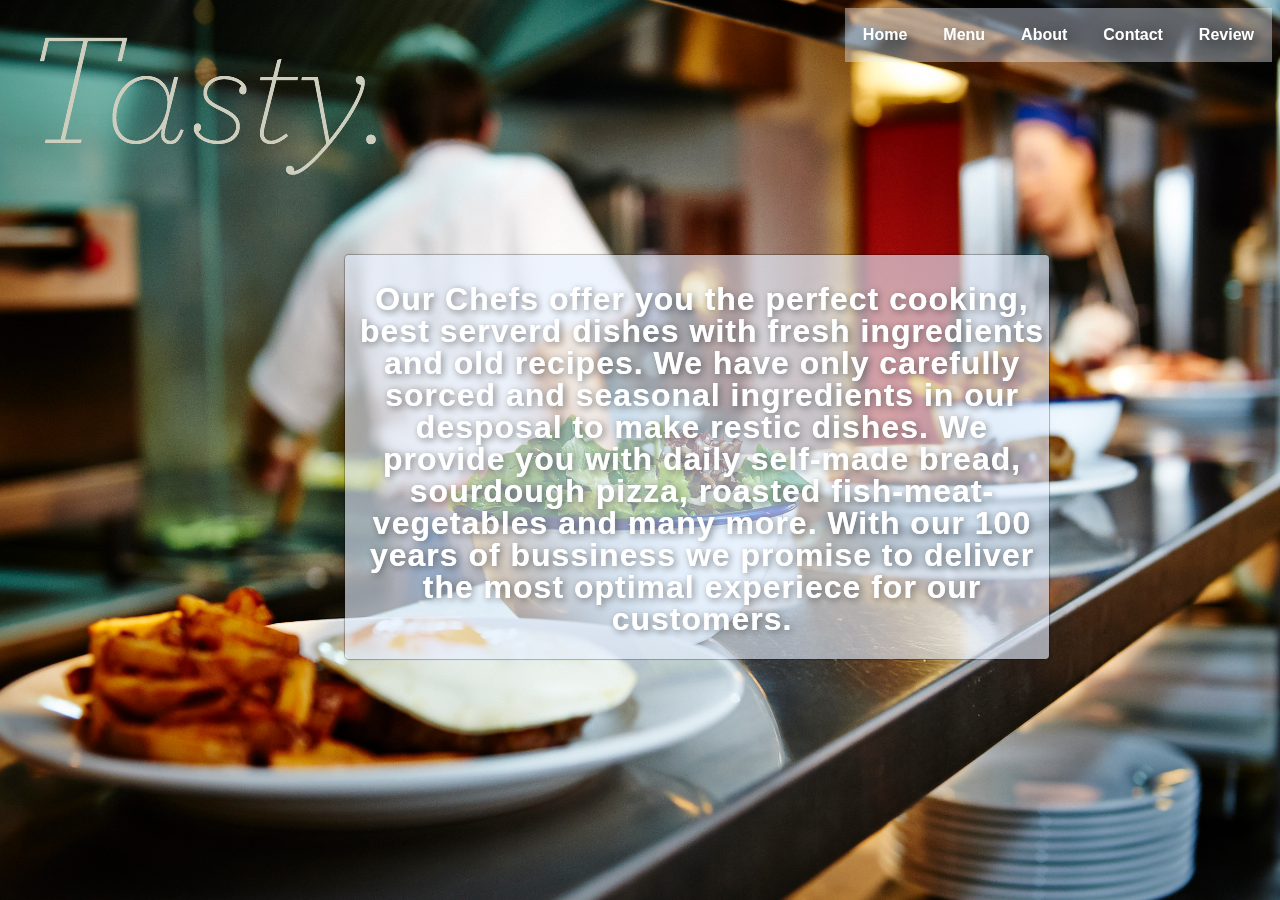
<file: About.html>
<!DOCTYPE html>
<html>
<head>
	<title>Tasty</title>
</head>

<link rel="stylesheet" type="text/css" href="css/styleSheet.css">
<body>
	<div id="background">
		<img src="/Images/About.jpg" class="stretch" alt=""/></a>
	</div>
<!DOCTYPE html>
<html>
<head>
	<title>Tasty</title>
</head>

<link rel="stylesheet" type="text/css" href="styleSheet.css">
<body>
	<div id="background">
		<img src="/Images/About.jpg" class="stretch" alt=""/></a>
	</div>
	<div id="name">
		<a href="/Index.html"><img src="/Images/Logo.png"></a>
	</div>
	<ul id="otis">
		<a href="/Index.html">
			<li>
				<div class="dropdown">
					<button onclick="myFunction()" class="dropbtn">Home</button>
					<div id="myDropdown" class="dropdown-content"></div>
				</div>
			</li>
		</a>
		<a href="/Menu.html">
			<li>
				<div class="dropdown">
					<button onclick="myFunction()" class="dropbtn">Menu</button>
					<div id="myDropdown" class="dropdown-content"></div>
				</div>
			</li>
		</a>
		<a href="/About.html">
			<li>
				<div class="dropdown">
					<button onclick="myFunction()" class="dropbtn">About</button>
					<div id="myDropdown" class="dropdown-content"></div>
				</div>
			</li>
		</a>
		<a href="/Contact.html">
			<li>
				<div class="dropdown">
					<button onclick="myFunction()" class="dropbtn">Contact</button>
					<div id="myDropdown" class="dropdown-content"></div>
				</div>
			</li>
		</a>
		<a href="/Review.html">
			<li>
				<div class="dropdown">
					<button onclick="myFunction()" class="dropbtn">Review</button>
					<div id="myDropdown" class="dropdown-content"></div>
				</div>
			</li>
		</a>
	</ul>
	<div class="centerTextAbout">
	<div class="bar">
		<div class="myBoxAbout">
		<h2> Our Chefs offer you the perfect cooking, best serverd dishes with fresh ingredients and old recipes. We have only carefully sorced and seasonal ingredients in our desposal to make restic dishes. We provide you with daily self-made bread, sourdough pizza, roasted fish-meat-vegetables and many more. With our 100 years of bussiness we promise to deliver the most optimal experiece for our customers.</h2>
		</div>
	</div>
	</div>
</body>
	<div class="centerTextAbout">
	<div class="bar">
		<div class="myBoxAbout">
		<h2> Our Chefs offer you the perfect cooking, best serverd dishes with fresh ingredients and old recipes. We have only carefully sorced and seasonal ingredients in our desposal to make restic dishes. We provide you with daily self-made bread, sourdough pizza, roasted fish-meat-vegetables and many more. With our 100 years of bussiness we promise to deliver the most optimal experiece for our customers.</h2>
		</div>
	</div>
	</div>
</body>
</file>
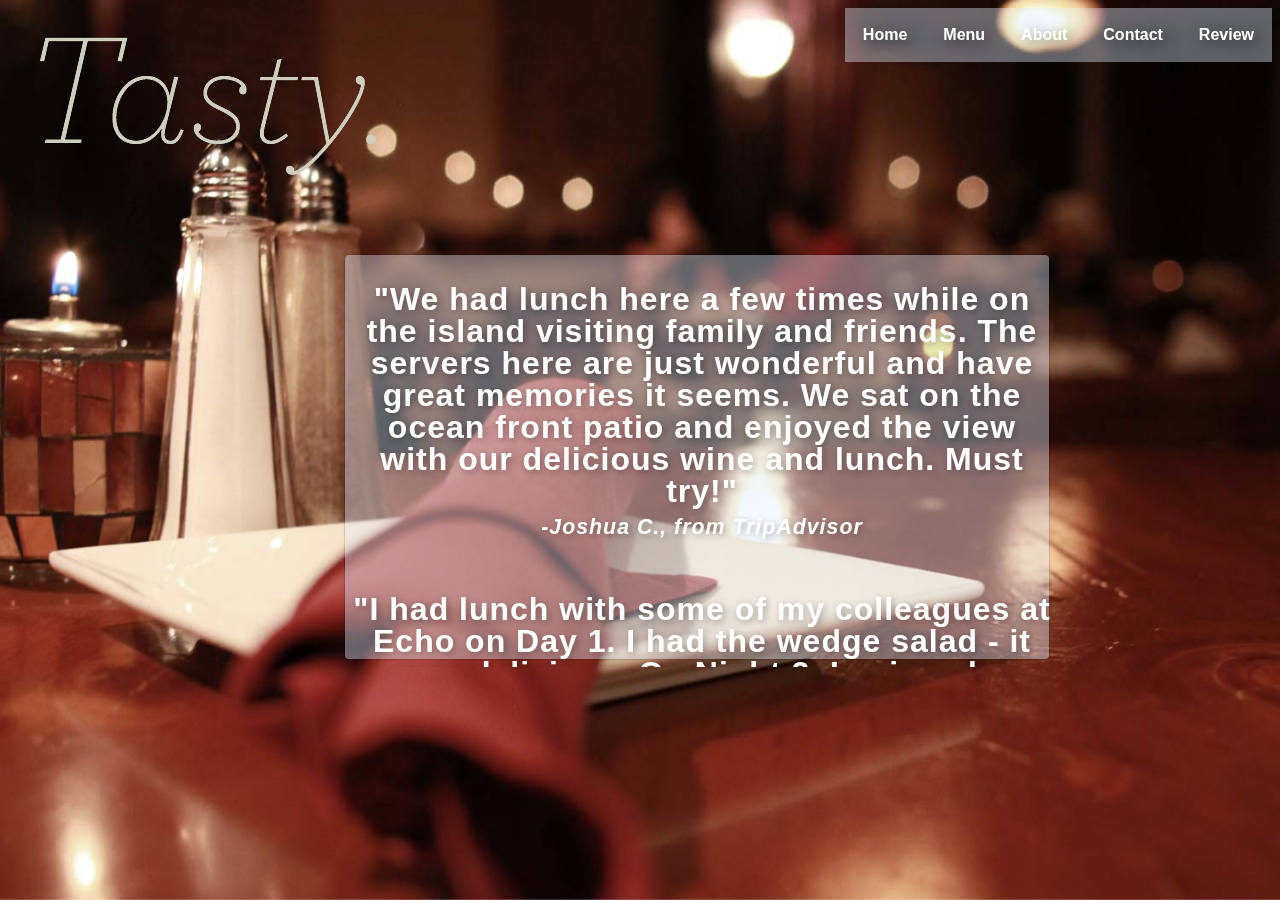
<file: Review.html>
<!DOCTYPE html>
<html>
<head>
	<title>Tasty</title>
</head>

<link rel="stylesheet" type="text/css" href="/css/styleSheet.css">
<body>
	<div id="background">
		<img src="/Images/Review.jpg" class="stretch" alt=""/></a>
	</div>
	<div id="name">
		<a href="/Index.html"><img src="/Images/Logo.png"></a>
	</div>
	<ul id="otis">
		<a href="/Index.html">
			<li>
				<div class="dropdown">
					<button onclick="myFunction()" class="dropbtn">Home</button>
					<div id="myDropdown" class="dropdown-content"></div>
				</div>
			</li>
		</a>
		<a href="/Menu.html">
			<li>
				<div class="dropdown">
					<button onclick="myFunction()" class="dropbtn">Menu</button>
					<div id="myDropdown" class="dropdown-content"></div>
				</div>
			</li>
		</a>
		<a href="/About.html">
			<li>
				<div class="dropdown">
					<button onclick="myFunction()" class="dropbtn">About</button>
					<div id="myDropdown" class="dropdown-content"></div>
				</div>
			</li>
		</a>
		<a href="/Contact.html">
			<li>
				<div class="dropdown">
					<button onclick="myFunction()" class="dropbtn">Contact</button>
					<div id="myDropdown" class="dropdown-content"></div>
				</div>
			</li>
		</a>
		<a href="/Review.html">
			<li>
				<div class="dropdown">
					<button onclick="myFunction()" class="dropbtn">Review</button>
					<div id="myDropdown" class="dropdown-content"></div>
				</div>
			</li>
		</a>
	</ul>
		<div class="centerTextReview">
	<div class="barReview">
		<div class="myBoxReview">
		<h2>"We had lunch here a few times while on the island visiting family and friends. The servers here are just wonderful and have great memories it seems. We sat on the ocean front patio and enjoyed the view with our delicious wine and lunch. Must try!"<br>
		<span style="font-size: 16pt"><i>-Joshua C., from TripAdvisor</i></span><br><br>
		<h2>"I had lunch with some of my colleagues at Echo on Day 1. I had the wedge salad - it was delicious. On Night 2, I enjoyed a drink at the bar. I had a Margarita. The service was excellent." <br>
		<span style="font-size: 16pt"><i>-Mindy, from TripAdvisor</i></span><br><br>
		<h2>"The food was absolutely wonderful, from preparation to presentation, very pleasing. We especially enjoyed the special bar drinks, the cucumber/cilantro infused vodka martini and the K&P Aquarium was great (even took photos so we could try to replicate at home)."<br>
		<span style="font-size: 16pt"><i>-Judy S, in letter</i></span><br><br>
		</h2>
		</div>
	</div>
	</div>
</body>
</file>
<file: css/styleSheet.css>
.dropbtn {
    color: white;
	padding: 16px;
    font-size: 16px;
    border: none;
    cursor: pointer;
	font-weight: bold;
	text-shadow: 0px 1px 2px rgba(0,0,0,0.25);
	background: rgba(230,240,255,0.4);
	border: 2px dashed transparent;
	transition: all .3s ease-in-out;	
	-webkit-transition: all .3s ease-in-out;
	-moz-transition: all .3s ease-in-out;
	text-shadow: 4px 4px 14px #000000;
	text-shadow: 4px 4px 14px rgba(0, 0, 0, 0.6);
    font-family: 'proxima-nova', Helvetica, Arial, sans-serif;
	-o-transition: all .3s ease-in-out
}


.dropbtn:hover, .dropbtn:focus {
	background: rgba(115,120,127,0.2);
	border: 2px dashed transparent;
	transition: all .3s ease-in-out;	
	-webkit-transition: all .3s ease-in-out;
	-moz-transition: all .3s ease-in-out;
}
ul#otis {
 list-style-type: none;
}
ul {
    list-style-type: none;
    margin: 0;
    padding: 0;
    overflow: hidden;
    float: right;
}

li {
    float: left;
	font-family: 'proxima-nova', Helvetica, Arial, sans-serif;
}

li a {
    display: block;
    color: white;
    text-align: center;
    padding: 16px;
    text-decoration: none;
}

li a:hover {
    background-color: #111111;
}
#background {
    width: 100%; 
    height: 100%; 
    position: fixed; 
    left: 0px; 
    top: 0px; 
    z-index: -1;
}

.stretch {
    width:100%;
    height:100%;
}
#name {
    margin: 0;
    padding: 0;
    overflow: hidden;
    float: left;
}
h1, h2, h3{
    margin-top: 50px;
    margin-bottom: 25px;
    letter-spacing: 1px;
    font-family: 'proxima-nova', Helvetica, Arial, sans-serif;
    font-weight: 700;
    line-height: 1;
    color: inherit;
    margin: 0.67em 0;
    display: block;
    font-weight: bold;
	text-shadow: 2px 2px 7px #000000;
	text-shadow: 2px 2px 7px rgba(0, 0, 0, 0.3);
}

h1{
	color:white;
	font-size: 2em;
    font-size: 32px;
	text-transform: uppercase;
    text-align: center;
}
h2{
	color:white;
	font-size: 2em;
    font-size: 32px;
    text-align: center;
}
h3 {	color:white;
	font-size: 2em;
    font-size: 16px;
    text-align: left;
	margin-left:200px;
	margin-top:-140px;
	position:absolute;
}


.centerText {
    position: absolute;
    width: 200px;
    height: 50px;
    top: 50%;
    left: 50%;
    margin-left: -50px; 
    margin-top: -25px;
}
.centerHome {
    position: absolute;
    width: 200px;
    height: 50px;
    top: 50%;
    left: 50%;
    margin-left: -130px; 
    margin-top: 75px;
}

tr.d0 td {
	color: white;
	font-weight: bold;
	text-shadow: 0px 1px 2px rgba(0,0,0,0.25);
	background: rgba(230,240,255,0.4);
	border: 2px dashed transparent;
	box-shadow: 1px 1px 2px 2px rgba(0,0,0,0.15);
	border-radius: 4px;
	-webkit-border-radius: 4px;
	transition: all .3s ease-in-out;	
	-webkit-transition: all .3s ease-in-out;
	-moz-transition: all .3s ease-in-out;
	text-shadow: 4px 4px 14px #000000;
	text-shadow: 4px 4px 14px rgba(0, 0, 0, 0.3);
    font-family: 'proxima-nova', Helvetica, Arial, sans-serif;
	-o-transition: all .3s ease-in-out
}
tr.d1 td {
	color: white;
	font-weight: bold;
	text-shadow: 0px 1px 2px rgba(0,0,0,0.25);
	background: rgba(115,120,127,0.2);
	border: 2px dashed transparent;
	box-shadow: 1px 1px 2px 2px rgba(0,0,0,0.15);
	border-radius: 4px;
	-webkit-border-radius: 4px;
	transition: all .3s ease-in-out;	
	-webkit-transition: all .3s ease-in-out;
	-moz-transition: all .3s ease-in-out;
	text-shadow: 4px 4px 14px #000000;
	text-shadow: 4px 4px 14px rgba(0, 0, 0, 0.3);
    font-family: 'proxima-nova', Helvetica, Arial, sans-serif;
	-o-transition: all .3s ease-in-out;
}
#menuTable{
	width:500px;
	padding:25;
	padding:300px;
	border-collapse:collapse;
	margin: 300px;
}
.myBoxAbout {
	border: none;
	padding: 5px;
	width: 700px;
	height: 400px;
	overflow: scroll;
}
.myBoxMenu {
	border: none;
	padding: 5px;
	width: 700px;
	height: 400px;
	overflow: scroll;
}

.myBoxContact {
	border: none;
	padding: 5px;
	width: 300px;
	height: 600px;
	overflow: scroll;
	margin-left: 300px;
    margin-top: 200px;
}
.myBoxReview {
	border: none;
	padding: 5px;
	width: 700px;
	height: 400px;
	overflow: scroll;
}
::-webkit-scrollbar {
	width: 12px;
	height: 12px;
}



::-webkit-scrollbar-thumb {
	border-radius: 10px;
	background: rgba(230,240,255,0.4);
	border: 2px dashed transparent;
	box-shadow: 1px 1px 2px 2px rgba(0,0,0,0.15);
	border-radius: 4px;
	-webkit-border-radius: 4px;
	transition: all .3s ease-in-out;	
	-webkit-transition: all .3s ease-in-out;
	-moz-transition: all .3s ease-in-out;
	box-shadow: inset 0 0 6px rgba(0,0,0,0.5); 
}

::-webkit-scrollbar-thumb:hover {
	background: rgba(115,120,127,0.2);
	border: 2px dashed transparent;
	box-shadow: 1px 1px 2px 2px rgba(0,0,0,0.15);
	border-radius: 4px;
	-webkit-border-radius: 4px;
	transition: all .3s ease-in-out;	
	-webkit-transition: all .3s ease-in-out;
	-moz-transition: all .3s ease-in-out;
}
.centerTextAbout {
    position: absolute;
    width: 200px;
    height: 50px;
    top: 50%;
    left: 50%;
    margin-left: -300px;
    margin-top: -200px;
}
.centerTextConact1 {
    position: absolute;
    width: 500px;
    height: 50px;
    top: 50%;
    left: 50%;
    margin-left: -250px;
    margin-top: -200px;
}
.centerTextConact2 {
    position: absolute;
    width: 500px;
    height: 50px;
    top: 50%;
    left: 50%;
    margin-left: -250px;
    margin-top: -400px;
}
.centerTextConact3 {
    position: absolute;
    width: 500px;
    height: 50px;
    top: 50%;
    left: 50%;
    margin-left: -250px;
    margin-top: -600px;
}
.centerTextContact {
    position: absolute;
    width: 200px;
    height: 50px;
    top: 50%;
    left: 50%;
    margin-left: -300px;
    margin-top: -200px;
}
.centerTextReview {
    position: absolute;
    width: 200px;
    height: 50px;
    top: 50%;
    left: 50%;
    margin-left: -300px;
    margin-top: -200px;
}
.centerTextMenu {
    position: absolute;
    width: 100px;
    height: 50px;
    top: 50%;
    left: 50%;
    margin-left: -500px;
    margin-top: -600px;
}
.bar {
	float: left;
	margin: 5px;
	text-align: center;
	color: black;
	font-weight: bold;
	text-shadow: 0px 1px 2px rgba(0,0,0,0.25);
	line-height: 5em;
	position: relative;
	width: 700px;
	height: 400px;
	background: rgba(230,240,255,0.4);
	border: 2px dashed transparent;
	box-shadow: 0px 0px 1px 1px rgba(0,0,0,0.15);
	border-radius: 4px;
	-webkit-border-radius: 4px;
	transition: all .3s ease-in-out;	
	-webkit-transition: all .3s ease-in-out;
	-moz-transition: all .3s ease-in-out;
	-o-transition: all .3s ease-in-out;
}
.barReview {
	float: left;
	margin: 5px;
	text-align: center;
	color: black;
	font-weight: bold;
	text-shadow: 0px 1px 2px rgba(0,0,0,0.25);
	line-height: 5em;
	position: relative;
	width: 700px;
	height: 400px;
	background: rgba(230,240,255,0.4);
	border: 2px dashed transparent;
	box-shadow: 0px 0px 1px 1px rgba(0,0,0,0.15);
	border-radius: 4px;
	-webkit-border-radius: 4px;
	transition: all .3s ease-in-out;	
	-webkit-transition: all .3s ease-in-out;
	-moz-transition: all .3s ease-in-out;
	-o-transition: all .3s ease-in-out;
}
.bar:before {
	content: '';
	position: absolute;
	z-index: -1;
	height: 100%;
	top: 0; right: 0; left: 0;
	filter: blur(5px);
	-webkit-filter: blur(5px);
	-moz-filter: blur(5px);
	-o-filter: blur(5px);
	-ms-filter: blur(5px);
}
.barContact {
	float: left;
	margin: 5px;
	text-align: center;
	color: black;
	font-weight: bold;
	text-shadow: 0px 1px 2px rgba(0,0,0,0.25);
	line-height: 5em;
	position: relative;
	width: 500px;
	height: 500px;
	background: rgba(230,240,255,0.4);
	border: 2px dashed transparent;
	box-shadow: 0px 0px 1px 1px rgba(0,0,0,0.15);
	border-radius: 4px;
	-webkit-border-radius: 4px;
	transition: all .3s ease-in-out;	
	-webkit-transition: all .3s ease-in-out;
	-moz-transition: all .3s ease-in-out;
	-o-transition: all .3s ease-in-out;
}

.barContact:before {
	content: '';
	position: absolute;
	z-index: -1;
	height: 100%;
	top: 0; right: 0; left: 0;
	filter: blur(5px);
	-webkit-filter: blur(5px);
	-moz-filter: blur(5px);
	-o-filter: blur(5px);
	-ms-filter: blur(5px);
}
.building1{
	max-width:160px;
	max-height:160px;
	margin-left: -325px;
    margin-top: -40px;
}
.building2{
	max-width:160px;
	max-height:160px;
	margin-left: -325px;
    margin-top: 520px;
}
.building3{
	max-width:160px;
	max-height:160px;
	margin-left: -325px;
    margin-top: 558px;
}
</file>
<file: styleSheet.css>
.dropbtn {
    color: white;
	padding: 16px;
    font-size: 16px;
    border: none;
    cursor: pointer;
	font-weight: bold;
	text-shadow: 0px 1px 2px rgba(0,0,0,0.25);
	background: rgba(230,240,255,0.4);
	border: 2px dashed transparent;
	transition: all .3s ease-in-out;	
	-webkit-transition: all .3s ease-in-out;
	-moz-transition: all .3s ease-in-out;
	text-shadow: 4px 4px 14px #000000;
	text-shadow: 4px 4px 14px rgba(0, 0, 0, 0.6);
    font-family: 'proxima-nova', Helvetica, Arial, sans-serif;
	-o-transition: all .3s ease-in-out
}


.dropbtn:hover, .dropbtn:focus {
	background: rgba(115,120,127,0.2);
	border: 2px dashed transparent;
	transition: all .3s ease-in-out;	
	-webkit-transition: all .3s ease-in-out;
	-moz-transition: all .3s ease-in-out;
}
ul#otis {
 list-style-type: none;
}
ul {
    list-style-type: none;
    margin: 0;
    padding: 0;
    overflow: hidden;
    float: right;
}

li {
    float: left;
	font-family: 'proxima-nova', Helvetica, Arial, sans-serif;
}

li a {
    display: block;
    color: white;
    text-align: center;
    padding: 16px;
    text-decoration: none;
}

li a:hover {
    background-color: #111111;
}
#background {
    width: 100%; 
    height: 100%; 
    position: fixed; 
    left: 0px; 
    top: 0px; 
    z-index: -1;
}

.stretch {
    width:100%;
    height:100%;
}
#name {
    margin: 0;
    padding: 0;
    overflow: hidden;
    float: left;
}
h1, h2, h3{
    margin-top: 50px;
    margin-bottom: 25px;
    letter-spacing: 1px;
    font-family: 'proxima-nova', Helvetica, Arial, sans-serif;
    font-weight: 700;
    line-height: 1;
    color: inherit;
    margin: 0.67em 0;
    display: block;
    font-weight: bold;
	text-shadow: 2px 2px 7px #000000;
	text-shadow: 2px 2px 7px rgba(0, 0, 0, 0.3);
}

h1{
	color:white;
	font-size: 2em;
    font-size: 32px;
	text-transform: uppercase;
    text-align: center;
}
h2{
	color:white;
	font-size: 2em;
    font-size: 32px;
    text-align: center;
}
h3 {	color:white;
	font-size: 2em;
    font-size: 16px;
    text-align: left;
	margin-left:200px;
	margin-top:-140px;
	position:absolute;
}


.centerText {
    position: absolute;
    width: 200px;
    height: 50px;
    top: 50%;
    left: 50%;
    margin-left: -50px; 
    margin-top: -25px;
}
.centerHome {
    position: absolute;
    width: 200px;
    height: 50px;
    top: 50%;
    left: 50%;
    margin-left: -130px; 
    margin-top: 75px;
}

tr.d0 td {
	color: white;
	font-weight: bold;
	text-shadow: 0px 1px 2px rgba(0,0,0,0.25);
	background: rgba(230,240,255,0.4);
	border: 2px dashed transparent;
	box-shadow: 1px 1px 2px 2px rgba(0,0,0,0.15);
	border-radius: 4px;
	-webkit-border-radius: 4px;
	transition: all .3s ease-in-out;	
	-webkit-transition: all .3s ease-in-out;
	-moz-transition: all .3s ease-in-out;
	text-shadow: 4px 4px 14px #000000;
	text-shadow: 4px 4px 14px rgba(0, 0, 0, 0.3);
    font-family: 'proxima-nova', Helvetica, Arial, sans-serif;
	-o-transition: all .3s ease-in-out
}
tr.d1 td {
	color: white;
	font-weight: bold;
	text-shadow: 0px 1px 2px rgba(0,0,0,0.25);
	background: rgba(115,120,127,0.2);
	border: 2px dashed transparent;
	box-shadow: 1px 1px 2px 2px rgba(0,0,0,0.15);
	border-radius: 4px;
	-webkit-border-radius: 4px;
	transition: all .3s ease-in-out;	
	-webkit-transition: all .3s ease-in-out;
	-moz-transition: all .3s ease-in-out;
	text-shadow: 4px 4px 14px #000000;
	text-shadow: 4px 4px 14px rgba(0, 0, 0, 0.3);
    font-family: 'proxima-nova', Helvetica, Arial, sans-serif;
	-o-transition: all .3s ease-in-out;
}
#menuTable{
	width:500px;
	padding:25;
	padding:300px;
	border-collapse:collapse;
	margin: 300px;
}
.myBoxAbout {
	border: none;
	padding: 5px;
	width: 700px;
	height: 400px;
	overflow: scroll;
}
.myBoxMenu {
	border: none;
	padding: 5px;
	width: 700px;
	height: 400px;
	overflow: scroll;
}

.myBoxContact {
	border: none;
	padding: 5px;
	width: 300px;
	height: 600px;
	overflow: scroll;
	margin-left: 300px;
    margin-top: 200px;
}
.myBoxReview {
	border: none;
	padding: 5px;
	width: 700px;
	height: 400px;
	overflow: scroll;
}
::-webkit-scrollbar {
	width: 12px;
	height: 12px;
}



::-webkit-scrollbar-thumb {
	border-radius: 10px;
	background: rgba(230,240,255,0.4);
	border: 2px dashed transparent;
	box-shadow: 1px 1px 2px 2px rgba(0,0,0,0.15);
	border-radius: 4px;
	-webkit-border-radius: 4px;
	transition: all .3s ease-in-out;	
	-webkit-transition: all .3s ease-in-out;
	-moz-transition: all .3s ease-in-out;
	box-shadow: inset 0 0 6px rgba(0,0,0,0.5); 
}

::-webkit-scrollbar-thumb:hover {
	background: rgba(115,120,127,0.2);
	border: 2px dashed transparent;
	box-shadow: 1px 1px 2px 2px rgba(0,0,0,0.15);
	border-radius: 4px;
	-webkit-border-radius: 4px;
	transition: all .3s ease-in-out;	
	-webkit-transition: all .3s ease-in-out;
	-moz-transition: all .3s ease-in-out;
}
.centerTextAbout {
    position: absolute;
    width: 200px;
    height: 50px;
    top: 50%;
    left: 50%;
    margin-left: -300px;
    margin-top: -200px;
}
.centerTextConact1 {
    position: absolute;
    width: 500px;
    height: 50px;
    top: 50%;
    left: 50%;
    margin-left: -250px;
    margin-top: -200px;
}
.centerTextConact2 {
    position: absolute;
    width: 500px;
    height: 50px;
    top: 50%;
    left: 50%;
    margin-left: -250px;
    margin-top: -400px;
}
.centerTextConact3 {
    position: absolute;
    width: 500px;
    height: 50px;
    top: 50%;
    left: 50%;
    margin-left: -250px;
    margin-top: -600px;
}
.centerTextContact {
    position: absolute;
    width: 200px;
    height: 50px;
    top: 50%;
    left: 50%;
    margin-left: -300px;
    margin-top: -200px;
}
.centerTextReview {
    position: absolute;
    width: 200px;
    height: 50px;
    top: 50%;
    left: 50%;
    margin-left: -300px;
    margin-top: -200px;
}
.centerTextMenu {
    position: absolute;
    width: 100px;
    height: 50px;
    top: 50%;
    left: 50%;
    margin-left: -500px;
    margin-top: -600px;
}
.bar {
	float: left;
	margin: 5px;
	text-align: center;
	color: black;
	font-weight: bold;
	text-shadow: 0px 1px 2px rgba(0,0,0,0.25);
	line-height: 5em;
	position: relative;
	width: 700px;
	height: 400px;
	background: rgba(230,240,255,0.4);
	border: 2px dashed transparent;
	box-shadow: 0px 0px 1px 1px rgba(0,0,0,0.15);
	border-radius: 4px;
	-webkit-border-radius: 4px;
	transition: all .3s ease-in-out;	
	-webkit-transition: all .3s ease-in-out;
	-moz-transition: all .3s ease-in-out;
	-o-transition: all .3s ease-in-out;
}
.barReview {
	float: left;
	margin: 5px;
	text-align: center;
	color: black;
	font-weight: bold;
	text-shadow: 0px 1px 2px rgba(0,0,0,0.25);
	line-height: 5em;
	position: relative;
	width: 700px;
	height: 400px;
	background: rgba(230,240,255,0.4);
	border: 2px dashed transparent;
	box-shadow: 0px 0px 1px 1px rgba(0,0,0,0.15);
	border-radius: 4px;
	-webkit-border-radius: 4px;
	transition: all .3s ease-in-out;	
	-webkit-transition: all .3s ease-in-out;
	-moz-transition: all .3s ease-in-out;
	-o-transition: all .3s ease-in-out;
}
.bar:before {
	content: '';
	position: absolute;
	z-index: -1;
	height: 100%;
	top: 0; right: 0; left: 0;
	filter: blur(5px);
	-webkit-filter: blur(5px);
	-moz-filter: blur(5px);
	-o-filter: blur(5px);
	-ms-filter: blur(5px);
}
.barContact {
	float: left;
	margin: 5px;
	text-align: center;
	color: black;
	font-weight: bold;
	text-shadow: 0px 1px 2px rgba(0,0,0,0.25);
	line-height: 5em;
	position: relative;
	width: 500px;
	height: 500px;
	background: rgba(230,240,255,0.4);
	border: 2px dashed transparent;
	box-shadow: 0px 0px 1px 1px rgba(0,0,0,0.15);
	border-radius: 4px;
	-webkit-border-radius: 4px;
	transition: all .3s ease-in-out;	
	-webkit-transition: all .3s ease-in-out;
	-moz-transition: all .3s ease-in-out;
	-o-transition: all .3s ease-in-out;
}

.barContact:before {
	content: '';
	position: absolute;
	z-index: -1;
	height: 100%;
	top: 0; right: 0; left: 0;
	filter: blur(5px);
	-webkit-filter: blur(5px);
	-moz-filter: blur(5px);
	-o-filter: blur(5px);
	-ms-filter: blur(5px);
}
.building1{
	max-width:160px;
	max-height:160px;
	margin-left: -325px;
    margin-top: -40px;
}
.building2{
	max-width:160px;
	max-height:160px;
	margin-left: -325px;
    margin-top: 520px;
}
.building3{
	max-width:160px;
	max-height:160px;
	margin-left: -325px;
    margin-top: 558px;
}
</file>
